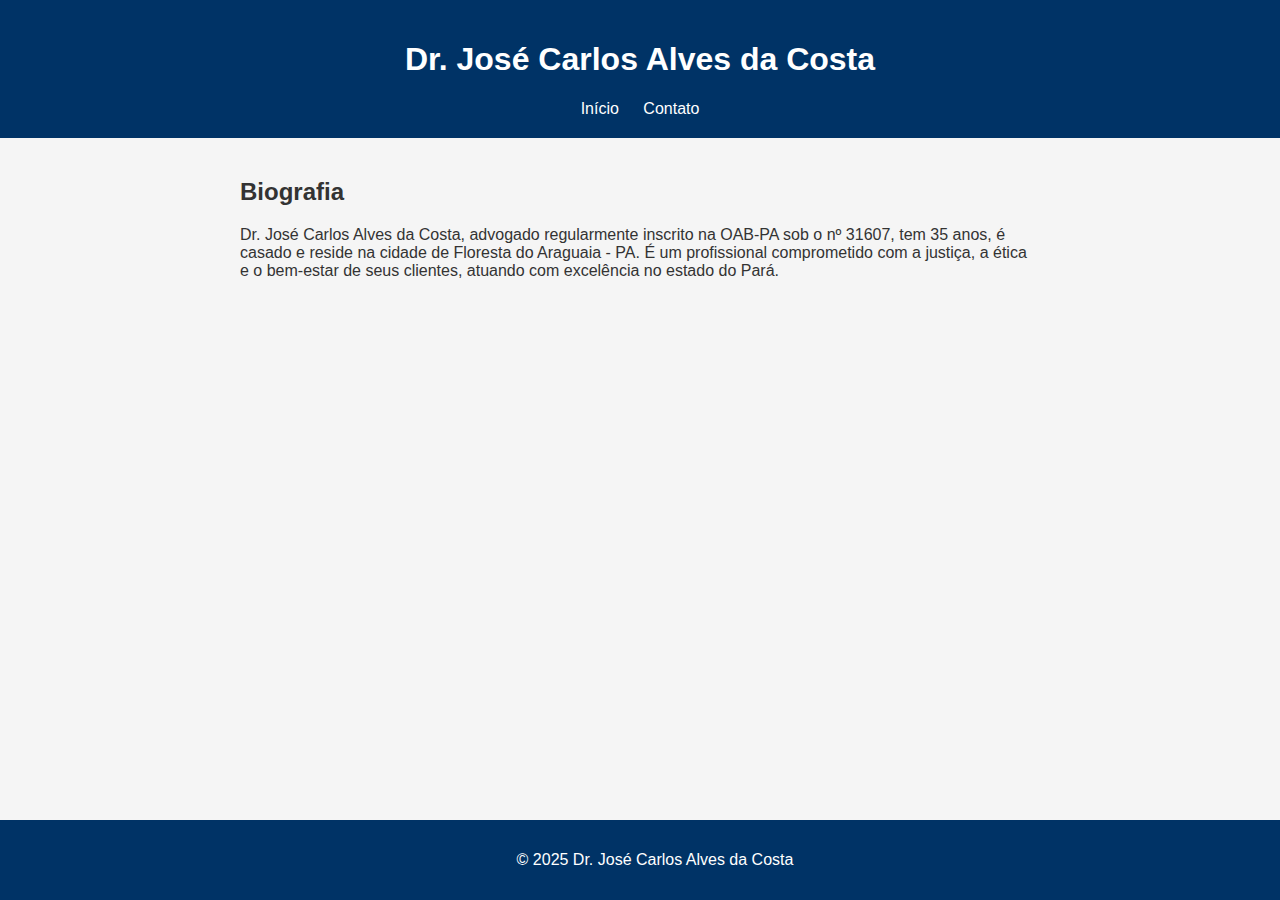
<file: index.html>
<!DOCTYPE html>
<html lang="pt-BR">
<head>
  <meta charset="UTF-8">
  <title>Dr. José Carlos Alves da Costa</title>
  <link rel="stylesheet" href="style.css">
</head>
<body>
  <header>
    <h1>Dr. José Carlos Alves da Costa</h1>
    <nav>
      <a href="index.html">Início</a>
      <a href="contato.html">Contato</a>
    </nav>
  </header>

  <main>
    <section class="bio">
      <h2>Biografia</h2>
      <p>Dr. José Carlos Alves da Costa, advogado regularmente inscrito na OAB-PA sob o nº 31607, tem 35 anos, é casado e reside na cidade de Floresta do Araguaia - PA. É um profissional comprometido com a justiça, a ética e o bem-estar de seus clientes, atuando com excelência no estado do Pará.</p>
    </section>
  </main>

  <footer>
    <p>&copy; 2025 Dr. José Carlos Alves da Costa</p>
  </footer>
</body>
</html>
</file>
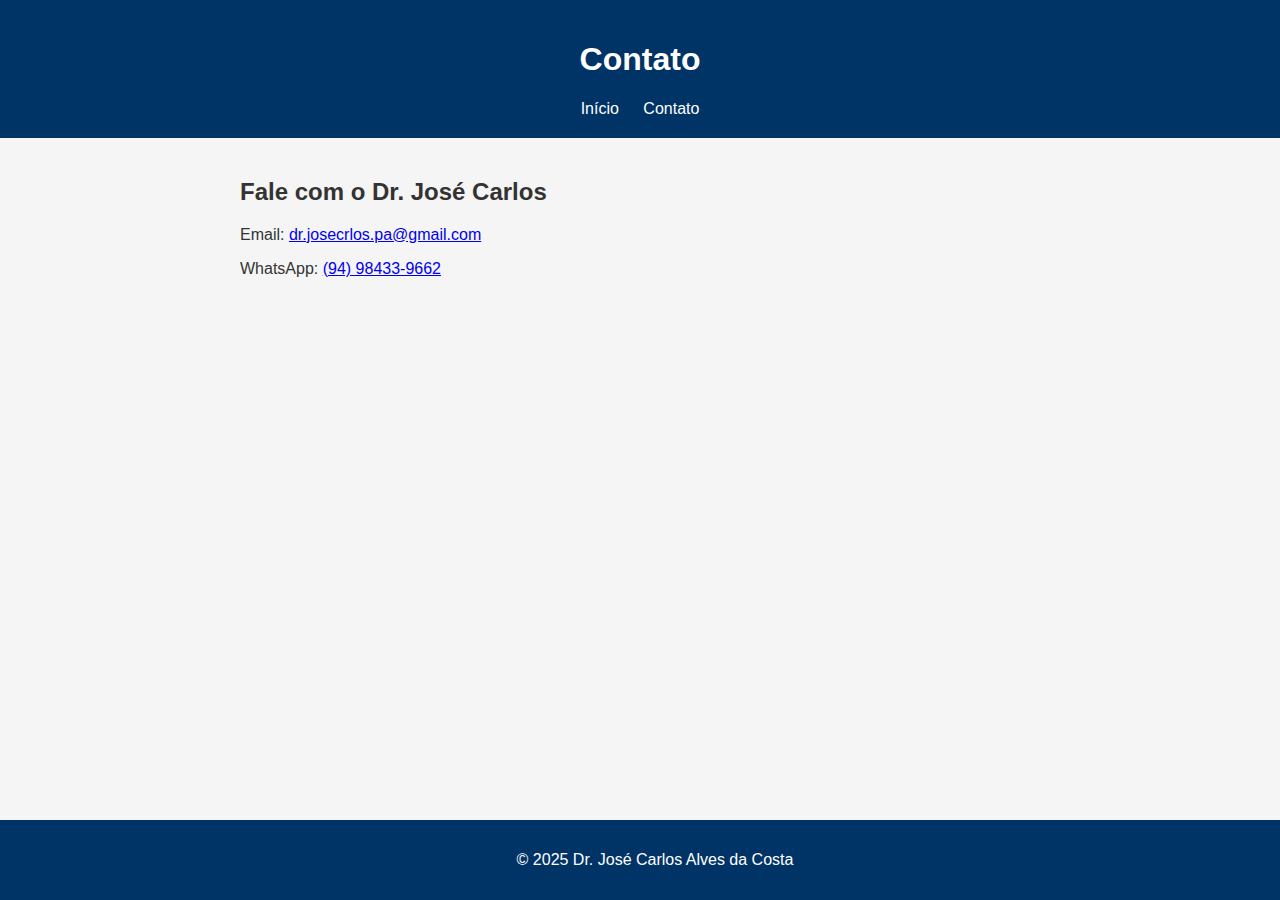
<file: contato.html>
<!DOCTYPE html>
<html lang="pt-BR">
<head>
  <meta charset="UTF-8">
  <title>Contato - Dr. José Carlos</title>
  <link rel="stylesheet" href="style.css">
</head>
<body>
  <header>
    <h1>Contato</h1>
    <nav>
      <a href="index.html">Início</a>
      <a href="contato.html">Contato</a>
    </nav>
  </header>

  <main>
    <section class="contato">
      <h2>Fale com o Dr. José Carlos</h2>
      <p>Email: <a href="mailto:dr.josecrlos.pa@gmail.com">dr.josecrlos.pa@gmail.com</a></p>
      <p>WhatsApp: <a href="https://wa.me/5594984339662" target="_blank">(94) 98433-9662</a></p>
    </section>
  </main>

  <footer>
    <p>&copy; 2025 Dr. José Carlos Alves da Costa</p>
  </footer>
</body>
</html>
</file>
<file: style.css>
body {
  font-family: Arial, sans-serif;
  margin: 0;
  padding: 0;
  background-color: #f5f5f5;
  color: #333;
}

header {
  background-color: #003366;
  color: white;
  padding: 20px;
  text-align: center;
}

nav a {
  margin: 0 10px;
  color: white;
  text-decoration: none;
}

nav a:hover {
  text-decoration: underline;
}

main {
  padding: 20px;
  max-width: 800px;
  margin: auto;
}

footer {
  text-align: center;
  padding: 15px;
  background-color: #003366;
  color: white;
  position: fixed;
  bottom: 0;
  width: 100%;
}
</file>
